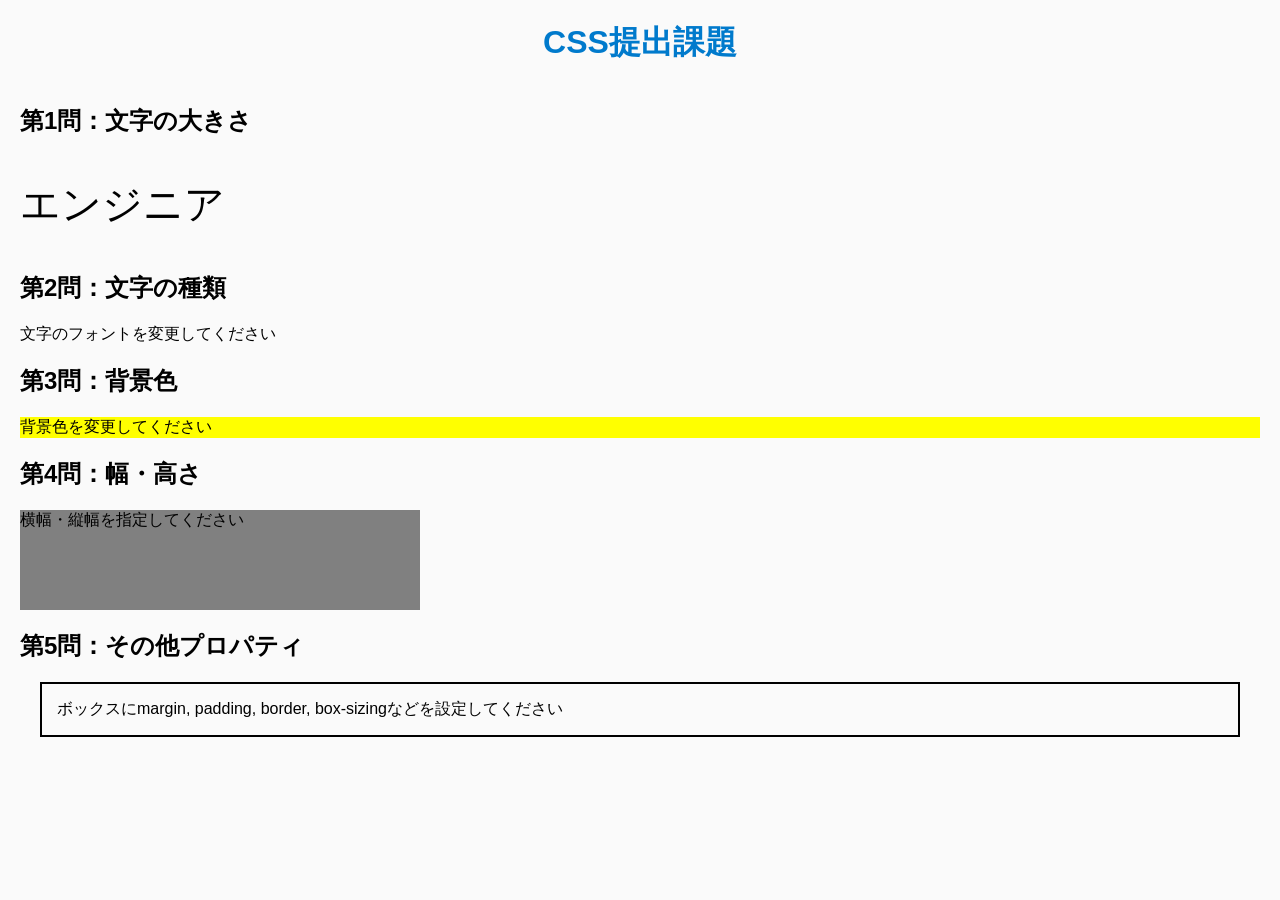
<file: 1-10/Task1_10.html>
<!DOCTYPE html>
<html lang="ja">
<head>
    <meta charset="UTF-8">
    <meta name="viewport" content="width=device-width, initial-scale=1.0">
    <title>Task1_10</title>
    <link rel="stylesheet" href="Style1_10.css">
</head>
<body>
    <h1>CSS提出課題</h1>

    <!-- 問1：文字の大きさ -->
    <section class="font-size">
        <h2>第1問：文字の大きさ</h2>
        <p>エンジニア</p>
    </section>

    <!-- 問2：文字の種類 -->
    <section class="font-family">
        <h2>第2問：文字の種類</h2>
        <p>文字のフォントを変更してください</p>
    </section>

    <!-- 問3：背景色 -->
    <section class="background-color">
        <h2>第3問：背景色</h2>
        <p>背景色を変更してください</p>
    </section>

    <!-- 問4：幅・高さ -->
    <section class="size">
        <h2>第4問：幅・高さ</h2>
        <p>横幅・縦幅を指定してください</p>
    </section>

    <!-- 問5：その他プロパティ -->
    <section class="other-properties">
        <h2>第5問：その他プロパティ</h2>
        <div class="box">
            ボックスにmargin, padding, border, box-sizingなどを設定してください
        </div>
    </section>
</body>
</html>
</file>
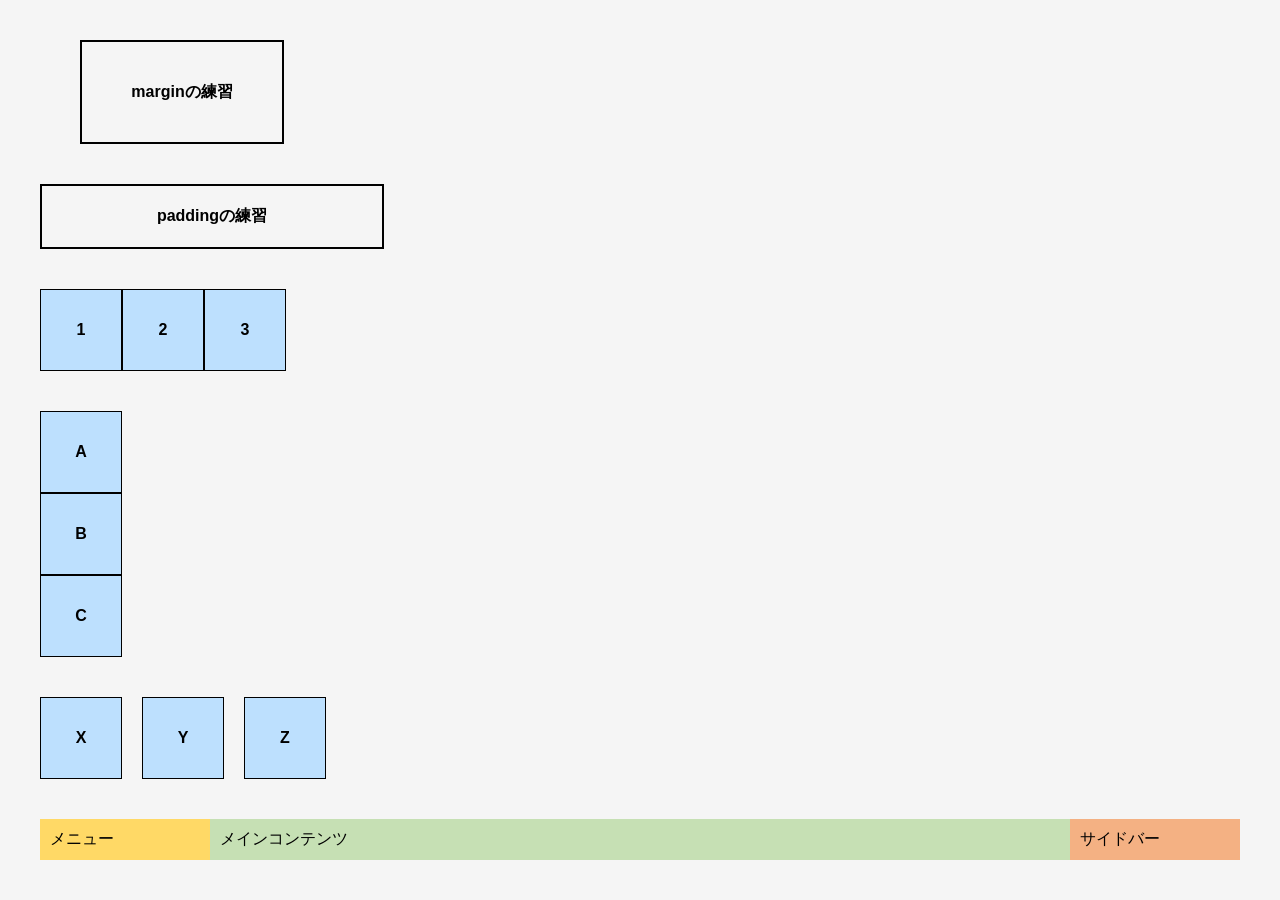
<file: 1-13/Task1_13.html>
<!DOCTYPE html>
<html lang="ja">
  <head>
    <meta charset="UTF-8">
    <meta name="viewport" content="width=device-width, initial-scale=1.0">
    <title>Task1_13</title>
    <link rel="stylesheet" href="Style1_13.css">
  </head>
  <body>

    <!-- 問1：marginプロパティ -->
    <div class="box box-margin">marginの練習</div>


    <!-- 問2：paddingプロパティ -->
    <div class="box box-padding">paddingの練習</div>


    <!-- 問3：flexの活用1 -->
    <div class="flex-horizontal">
      <div class="flex-box">1</div>
      <div class="flex-box">2</div>
      <div class="flex-box">3</div>
    </div>


    <!--問4：flexの活用2 -->
    <div class="flex-vertical">
      <div class="flex-box">A</div>
      <div class="flex-box">B</div>
      <div class="flex-box">C</div>
    </div>


    <!-- 問5：gapの活用 -->
    <div class="flex-gap">
      <div class="flex-box">X</div>
      <div class="flex-box">Y</div>
      <div class="flex-box">Z</div>
    </div>


    <!-- 問6：総合問題 -->
    <div class="three-column">
      <div class="menu">メニュー</div>
      <div class="main">メインコンテンツ</div>
      <div class="side">サイドバー</div>
    </div>

  </body>
</html>
</file>
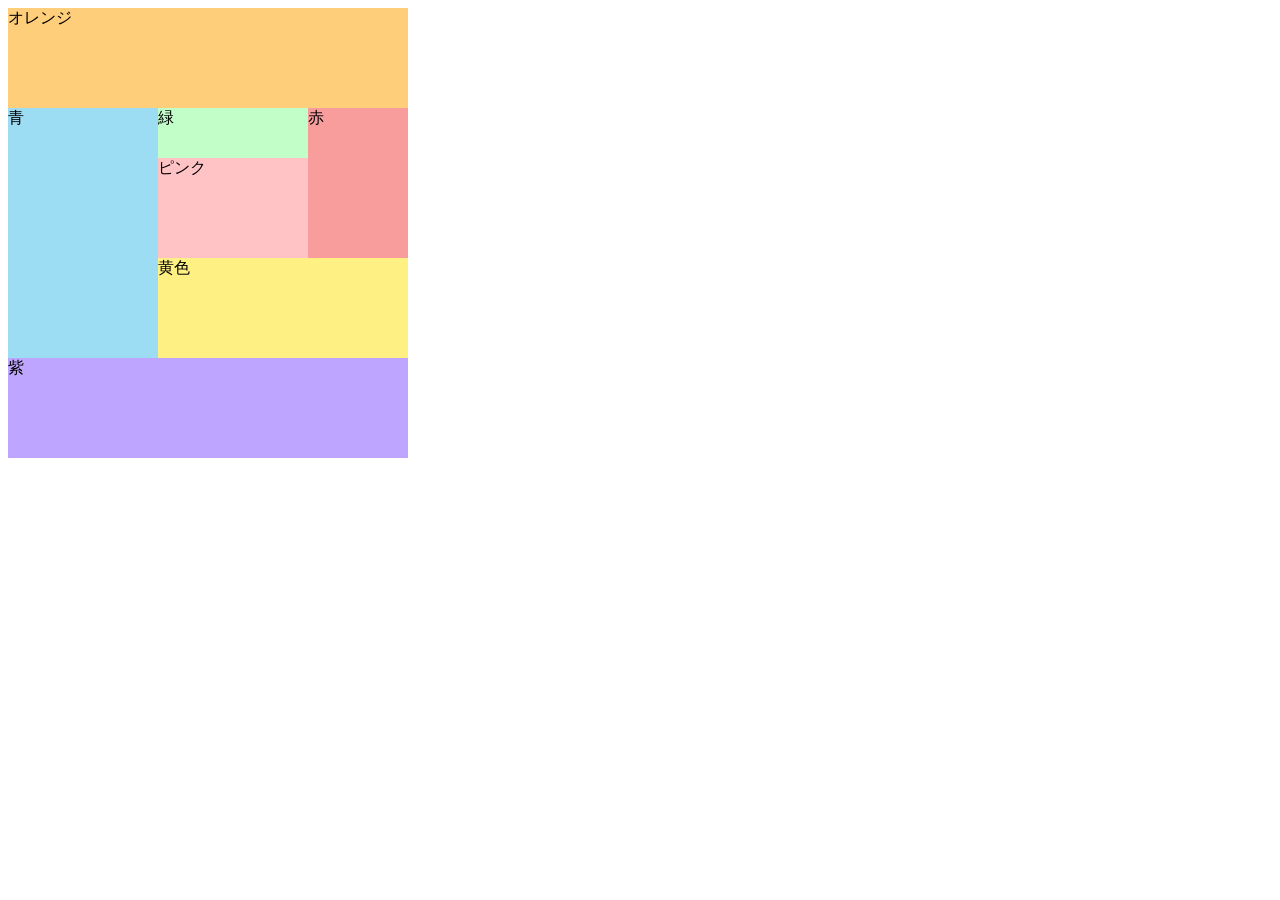
<file: 1-18/main.html>
<!DOCTYPE html>
<html lang="ja">
<head>
    <meta charset="UTF-8">
    <meta name="viewport" content="width=device-width, initial-scale=1.0, minimum-scale=1.0, user-scalable=no">
    <title>Divパズルを提出しよう 1</title>

    <link rel="stylesheet" href="style.css">

    <link rel="stylesheet" href="smartStyle2.css">
</head>

<body>
    <div class="header">オレンジ</div>

    <div class="a">
        <div class="a-left">青</div>

        <div class="a-right">
            <div class="a-right-top">
                <div class="a-right-top-left">
                    <div class="topf">緑</div>
                    <div class="center">ピンク</div>
                </div>
                <div class="a-right-top-right">赤</div>
            </div>

            <div class="a-right-bot">黄色</div>
        </div>
    </div>

    <div class="footer">紫</div>
</body>
</html>
</file>
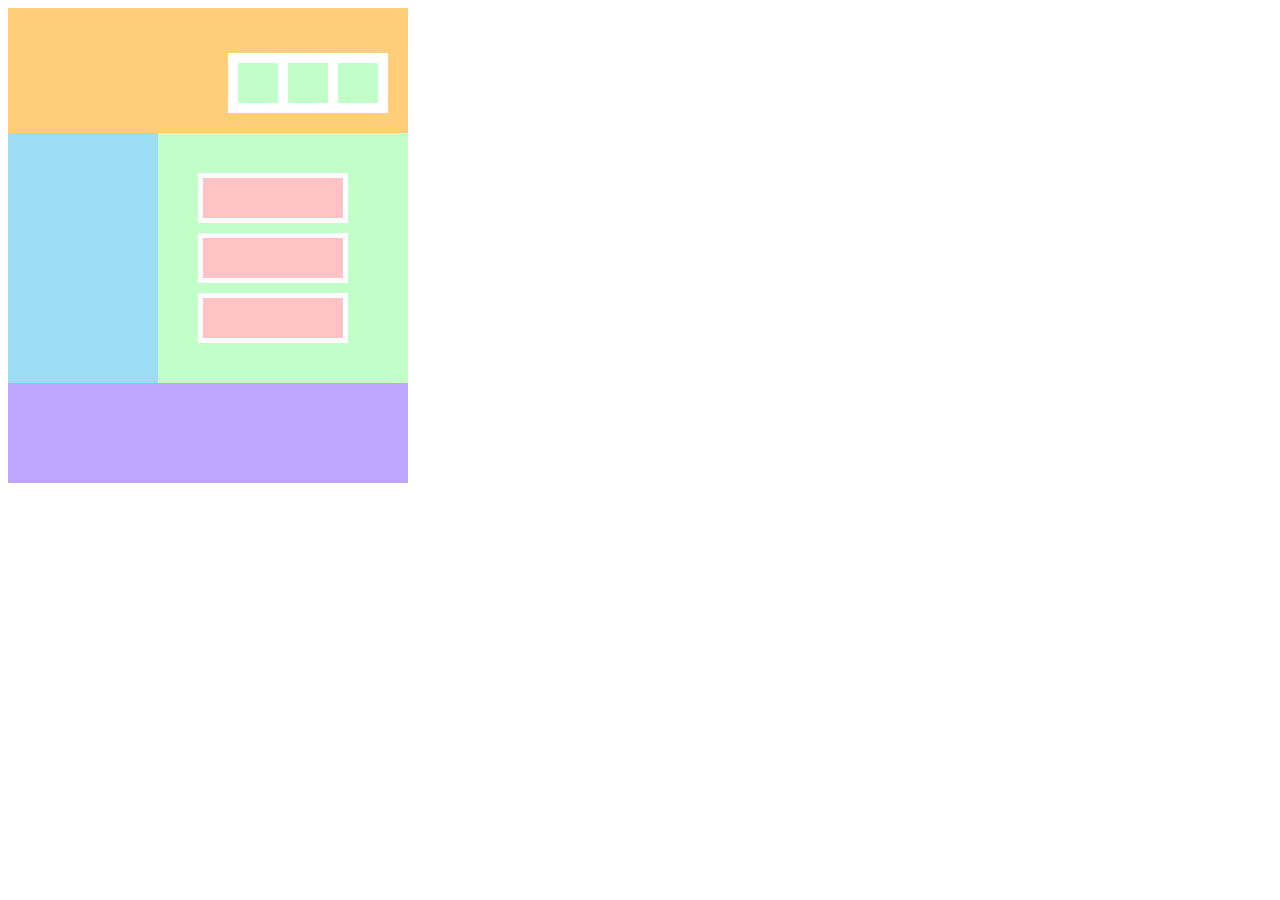
<file: 1-19/main.html>
<!DOCTYPE html>
<html lang="ja">
<head>
    <meta charset="UTF-8">
    <meta name="viewport" content="width=device-width, initial-scale=1.0, minimum-scale=1.0, user-scalable=no">
    <title>Divパズルを提出しよう 2</title>

    <link rel="stylesheet" href="style.css">
    
    <link rel="stylesheet" href="smartStyle2.css">
</head>

<body>
    <div class="header">
        <div class="header-right">
            <div class="header-right-topf"></div>
            <div class="header-right-topf"></div>
            <div class="header-right-topf"></div>
        </div>
    </div>

    <div class="a">
        <div class="a-left"></div>

        <div class="topf">
            <div class="a-right-top1">
                <div class="center"></div>
            </div>
            <div class="a-right-top2">
                <div class="center"></div>
            </div>
            <div class="a-right-top3">
                <div class="center"></div>
            </div>
        </div>
    </div>

    <div class="footer"></div>
</body>
</html>
</file>
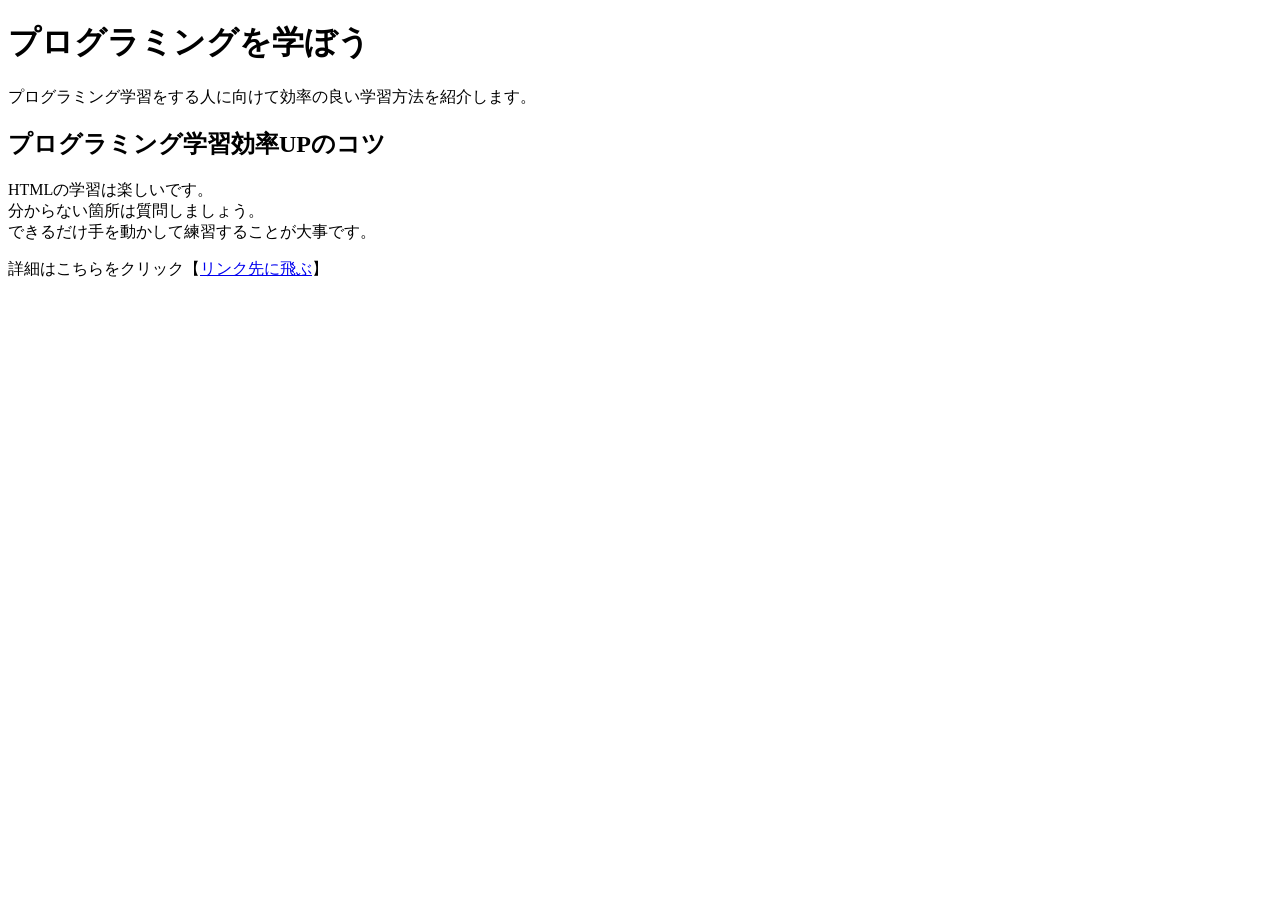
<file: 1-8/preparation.html>
<!DOCTYPE html>
<html lang="en">
<head>
    <meta charset="UTF-8">
    <meta name="viewport" content="width=device-width, initial-scale=1.0">
    <title>Document</title>
</head>
<body>
    <div>
        <h1>プログラミングを学ぼう</h1>
        <p>プログラミング学習をする人に向けて効率の良い学習方法を紹介します。</p>
    </div>
    <div>
        <h2>プログラミング学習効率UPのコツ</h2>
        <p>
            HTMLの学習は楽しいです。<br>
            分からない箇所は質問しましょう。<br>
            できるだけ手を動かして練習することが大事です。<br>
        </p>
        <p>詳細はこちらをクリック【<a href="https://translate.google.co.jp/?hl=ja&tab=rT&authuser=0">リンク先に飛ぶ</a>】</p>
    </div>
</body>
</html>
</file>
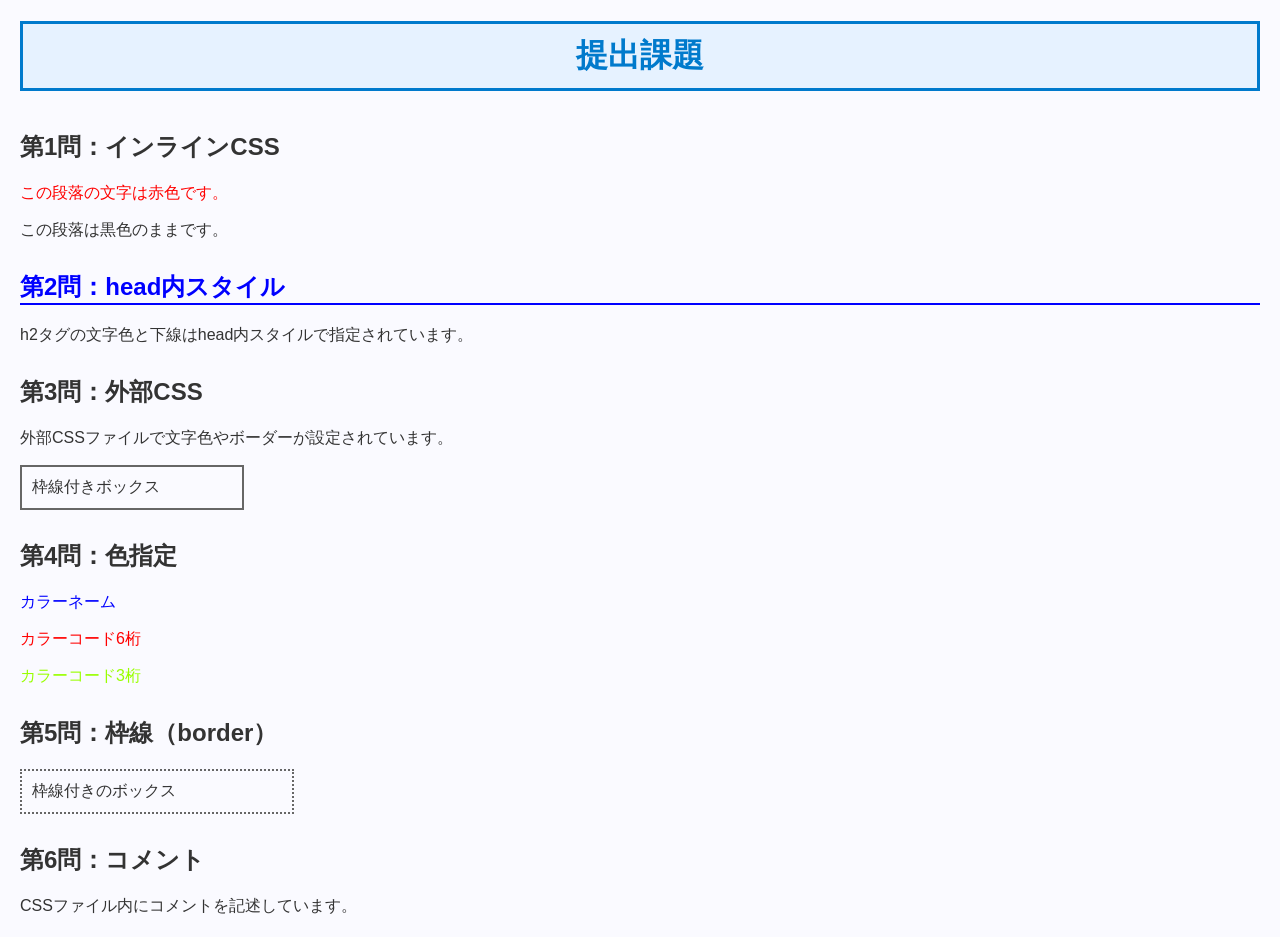
<file: 1-9/Task1_9.html>
<!DOCTYPE html>
<html lang="ja">
<head>
    <meta charset="UTF-8">
    <title>Task1_9</title>
   <!-- 第3問の回答をここに記載（「link」タグを追加） -->
<link rel="stylesheet" href="Style1_9.css">
    <!-- head内スタイル（第2問） -->
    <style>
        .head-style h2 {
         /* <!-- 第2問の回答をここに記載 --> */
            color: blue;
            border-bottom:2px solid blue;
        }
    </style>
</head>
<body>
    <h1>提出課題</h1>

    <!-- 問1：インラインCSS -->
    <section class="inline-style">
        <h2>第1問：インラインCSS</h2>
         <!-- 問1の回答をここに記載 -->
        <p style="color: red;">この段落の文字は赤色です。</p>
        <p>この段落は黒色のままです。</p>
    </section>

    <!-- 問2：head内スタイル(上部に解答箇所あり) -->
    <section class="head-style">
        <h2>第2問：head内スタイル</h2>
        <p>h2タグの文字色と下線はhead内スタイルで指定されています。</p>
    </section>

    <!-- 問3：外部CSS -->
    <section class="external-style">
        <h2>第3問：外部CSS</h2>
        <p>外部CSSファイルで文字色やボーダーが設定されています。</p>
        <div class="box">枠線付きボックス</div>
    </section>

    <!-- 問4：色指定 -->
    <section class="color-practice">
        <h2>第4問：色指定</h2>
        <p class="color-name">カラーネーム</p>
        <p class="hex6">カラーコード6桁</p>
        <p class="hex3">カラーコード3桁</p>
    </section>

    <!-- 問5：枠線 -->
    <section class="border-practice">
        <h2>第5問：枠線（border）</h2>
        <div class="border-box">枠線付きのボックス</div>
    </section>

    <!-- 問6：コメント -->
    <section class="comment-practice">
        <h2>第6問：コメント</h2>
        <p>CSSファイル内にコメントを記述しています。</p>
    </section>
</body>
</html>
</file>
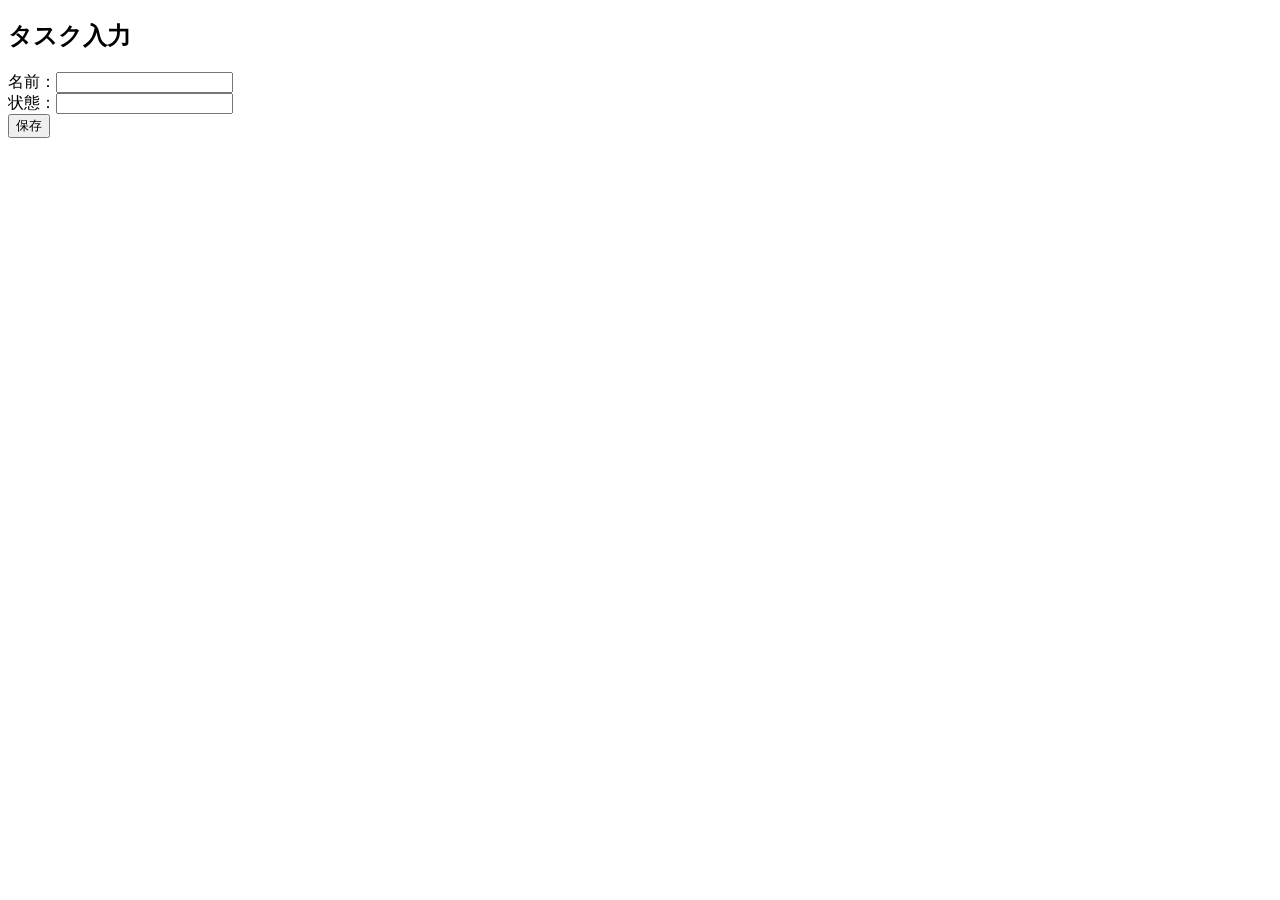
<file: 4-24/src/main/resources/templates/task/add.html>
<!DOCTYPE html>
<html xmlns:th="http://www.thymeleaf.org">
<body>
<h2>タスク入力</h2>

<form th:action="@{/task/add}" th:object="${taskForm}" method="post">
<input type="hidden" th:field="*{taskId}" />
名前：<input type="text" th:field="*{taskName}" /><br>
状態：<input type="text" th:field="*{taskStatus}" /><br>
<button type="submit">保存</button>
</form>

</body>
</html>
</file>
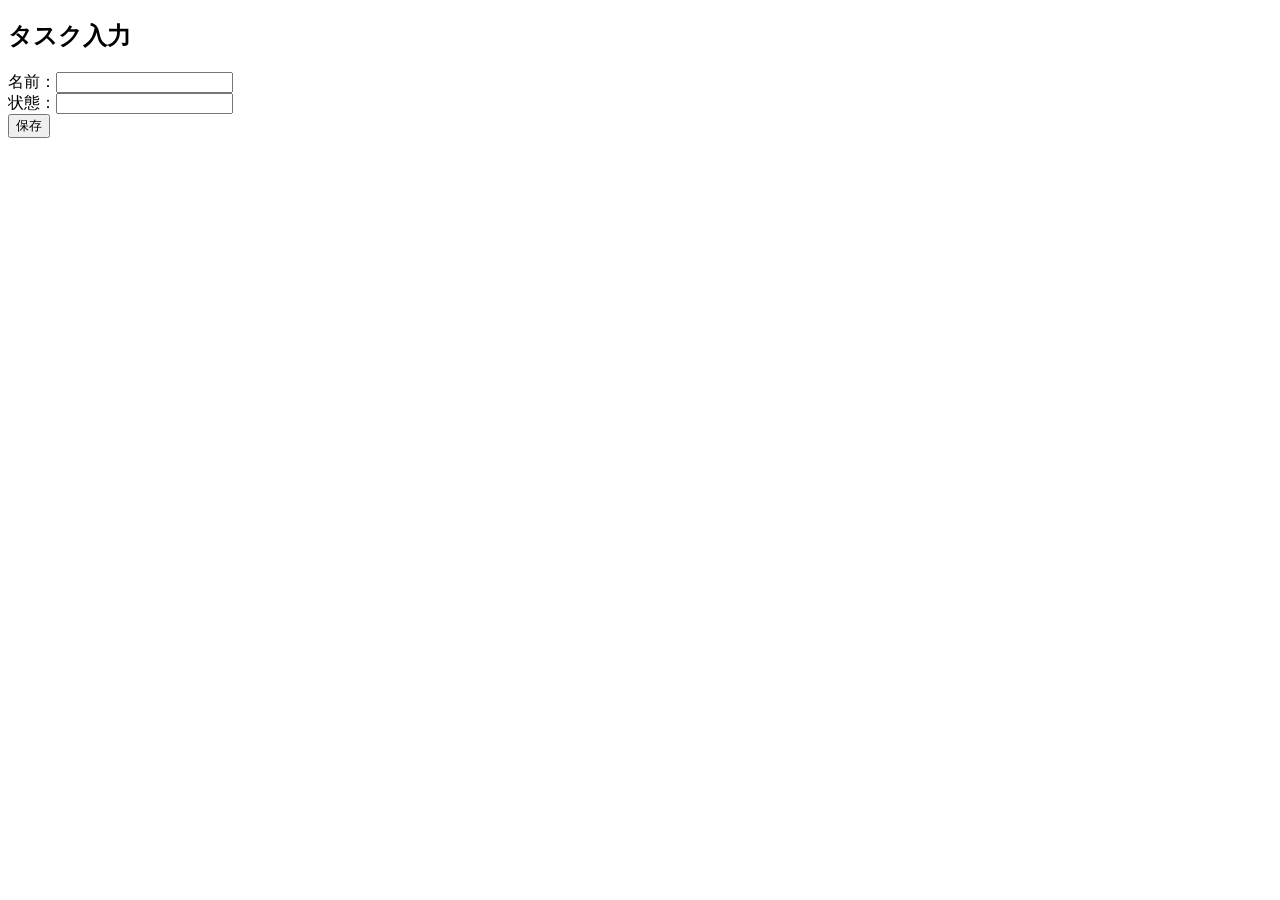
<file: 4-24/src/main/resources/templates/task/edit.html>
<!DOCTYPE html>
<html xmlns:th="http://www.thymeleaf.org">
<body>
<h2>タスク入力</h2>

<form th:action="@{/task/edit}" th:object="${taskForm}" method="post">
<input type="hidden" th:field="*{taskId}" />
名前：<input type="text" th:field="*{taskName}" /><br>
状態：<input type="text" th:field="*{taskStatus}" /><br>
<button type="submit">保存</button>
</form>

</body>
</html>
</file>
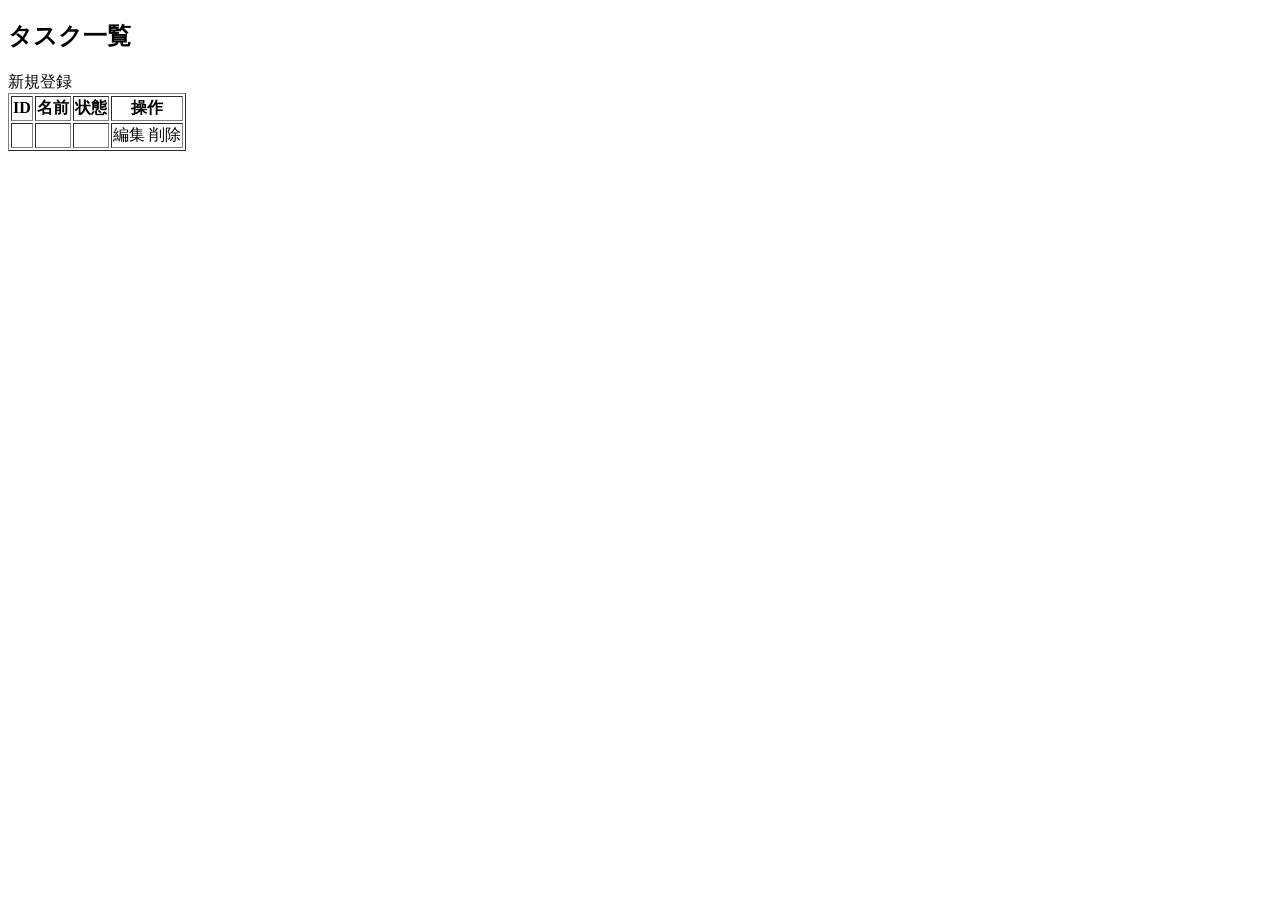
<file: 4-24/src/main/resources/templates/task/list.html>
<!DOCTYPE html>
<html xmlns:th="http://www.thymeleaf.org">
<body>
<h2>タスク一覧</h2>

<a th:href="@{/task/add}">新規登録</a>

<table border="1">
<tr>
  <th>ID</th><th>名前</th><th>状態</th><th>操作</th>
</tr>
<tr th:each="task : ${taskList}">
  <td th:text="${task.taskId}"></td>
  <td th:text="${task.taskName}"></td>
  <td th:text="${task.taskStatus}"></td>
  <td>
    <a th:href="@{/task/edit/{id}(id=${task.taskId})}">編集</a>
    <a th:href="@{/task/delete/{id}(id=${task.taskId})}">削除</a>
  </td>
</tr>
</table>
</body>
</html>
</file>
<file: 1-10/Style1_10.css>
body {
    font-family: sans-serif;
    margin: 20px;
    background-color: #fafafa;
}

/* h1タイトル */
h1 {
    text-align: center;
    color: #007ACC;
    margin-bottom: 40px;
}

/* 問1：文字の大きさ */
.font-size p {
    /* <!-- ここに記載 --> */
    font-size: 40px;
}

/* 問2：文字の種類 */
.font-family p {
    /* <!-- ここに記載 --> */
     font-family: serif;
}

/* 問3：背景色 */
.background-color p {
    /* <!-- ここに記載 --> */
     background-color: #FFFF00;
}

/* 問4：幅・高さ */
.size p {
    /* <!-- ここに記載 --> */
     width: 400px;
    height: 100px;
    background-color: #808080;
}

/* 問5：その他プロパティ */
.other-properties .box {
    /* <!-- ここに記載 --> */
    box-sizing: border-box;
       margin: 20px;
    padding: 15px;
    border: 2px solid #000;
    box-sizing: border-box;
}
</file>
<file: 1-13/Style1_13.css>
/* 全体の初期設定 */
body {
  font-family: "メイリオ", sans-serif;
  margin: 40px;
  background-color: #f5f5f5;
}

/* 共通ボックス */
.box {
  width: 200px;
  height: 100px;
  margin-bottom: 40px;
  display: flex;
  justify-content: center;
  align-items: center;
  color: #000;
  font-weight: bold;
  border: 2px solid #000;
}

/* 問1：marginプロパティ */
.box-margin {
  margin: 40px;
}

/* 問2：paddingプロパティ */
.box-padding {
  padding: 20px;
  width: 300px;
  height: auto;
}

/* flexで使う共通設定 */
.flex-box {
  width: 80px;
  height: 80px;
  background-color: #bde0fe;
  border: 1px solid #000;
  display: flex;
  justify-content: center;
  align-items: center;
  font-weight: bold;
}

/* 問3：flexの活用1 */
.flex-horizontal {
  display: flex;
  margin-bottom: 40px;
}

/* 問4：flexの活用2 */
.flex-vertical {
  display: flex;
  flex-direction: column;
  margin-bottom: 40px;
}

/* 問5：gapの活用 */
.flex-gap {
  display: flex;
  gap: 20px;
  margin-bottom: 40px;
}

/* 問6：総合問題 */
.three-column {
  display: flex;
}

.menu {
  width: 150px;
  background-color: #ffd966;
  padding: 10px;
}

.main {
  flex: 1;
  background-color: #c6e0b4;
  padding: 10px;
}

.side {
  width: 150px;
  background-color: #f4b183;
  padding: 10px;
}
</file>
<file: 1-18/style.css>
@media screen and (min-width: 768px){
body {
    width: 100%;
}
.header {
    background-color: #FFCE7a;
    height: 100px;
    width: 400px;
}
.a-left {
    background-color: #9DDDF4;
    width: 150px;
    height: 250px;
}
.topf{
    background-color:#C2FFC8;
    width: 150px;
    height: 50px;
} 
.a-right-top-right {
    background-color: #F89C9C;
    width: 100px;
    height: 150px;
}
.center {
    background-color:#FFC2C5;
    width: 150px; 
    height: 100px;
}
.a-right-bot{
    background-color:#FFF083;
    width: 250px;
    height: 100px;
}
.footer {
    background-color: #BEA5FF;
    height: 100px;
    width: 400px;
}
.a {
    height: 250px;
    width: 400px;
    display: flex;
}
.a-right {
    height: 250px;
    width: 250px;
    background-color: #3056d1;
}
.a-right-top {
    height: 150px;
    width: 250px;
    display: flex;
}
.a-right-top-left {
    height: 150px;
    width: 150px;
    background-color: #e015c5;
}
}
</file>
<file: 1-18/smartStyle2.css>
/* タブレット用（480px〜767px） */
@media screen and (min-width: 480px) and (max-width: 767px) {

body {
    width: 80%;
}

.header {
    background-color: #FFCE7a;
    width: 300px;
    height: 100px;
}

.a {
    height: 250px;
    width: 300px;
    display: flex;
}

.a-left {
    background-color: #9DDDF4;
    width: 150px;
    height: 250px;
}

.a-right {
    height: 250px;
    width: 200px;
    background-color: #3056d1;
}

.a-right-top {
    height: 150px;
    width: 200px;
    display: flex;
}

.a-right-top-left {
    height: 150px;
    width: 125px;
    background-color: #e015c5;
}

.topf {
    background-color:#C2FFC8;
    width: 125px;
    height: 50px;
}

.center {
    background-color:#FFC2C5;
    width: 125px;
    height: 100px;
}

.a-right-top-right {
    background-color: #F89C9C;
    width: 75px;
    height: 150px;
}

.a-right-bot {
    background-color:#FFF083;
    width: 200px;
    height: 100px;
}

.footer {
    background-color: #BEA5FF;
    height: 100px;
    width: 300px;
}
}


/* ウィンドウ幅が最大479pxまで（スマホ用） */
@media screen and (max-width: 479px) {

.header {
    background-color: #FFCE7a;
    width: 150px;
    height: 100px;
}

/* 全体を縦並び */
.a {
    width: 150px;
    display: flex;
    flex-direction: column;
}

.a-left {
    background-color: #9DDDF4;
    width: 150px;
    height: 100px;
}

.a-right {
    width: 150px;
    display: flex;
    flex-direction: column;
}

/* 赤 */
.a-right-top-right {
    background-color: #F89C9C;
    width: 150px;
    height: 100px;
}

/* 緑 */
.topf {
    background-color: #C2FFC8;
    width: 150px;
    height: 50px;
}

/* ピンク */
.center {
    background-color: #FFC2C5;
    width: 150px;
    height: 100px;
}

/* 黄色 */
.a-right-bot {
    background-color: #FFF083;
    width: 150px;
    height: 100px;
}

.footer {
    background-color: #BEA5FF;
    width: 150px;
    height: 100px;
}
}
</file>
<file: 1-19/style.css>
@media screen and (min-width: 480px){
    body {
        width: 100%;
    }
    .header {
        background-color: #FFCE7a;
        height: 100px;
        width: 400px;
        padding-top: 25px;
        display: flex;
    }
    .a-left {
        background-color: #9DDDF4;
        width: 150px;
        height: 250px;
    }
    .header-right-topf{
        background-color:#C2FFC8;
        width: 40px;
        height: 40px;
        margin-top: 10px;
        margin-left: 10px;
    } 
    .topf{
        background-color:#C2FFC8;
        width: 250px;
        height: 250px;
    } 
    .center {
        background-color:#FFC2C5;
        width: 140px; 
        height: 40px;
        margin: 5px;

    }   
    .footer {
        background-color: #BEA5FF;
        height: 100px;
        width: 400px;
    }
    .a {
        height: 250px;
        width: 400px;
        display: flex;
    }
    .header-right {
        height: 60px;
        width: 160px;
        margin-top: 20px;
        margin-left: auto;
        margin-right: 20px;
        display: flex;
        background-color: #ffffff;
    }
    .a-right-top1{
        height: 50px;
        width: 150px;
        margin-top: 40px;
        margin-left: auto;
        margin-right: 60px;
        overflow: hidden;
        background-color: #ffffff;

    }
    .a-right-top2{
        height: 50px;
        width: 150px;
        margin-top: 10px;
        margin-left: auto;
        margin-right: 60px;
        overflow: hidden;
        background-color: #ffffff;
    }
    .a-right-top3{
        height: 50px;
        width: 150px;
        margin-top: 10px;
        margin-left: auto;
        margin-right: 60px;
        overflow: hidden;
        background-color: #ffffff;
    }
    }
</file>
<file: 1-19/smartStyle2.css>
/*ウィンドウ幅が最大479pxまでの場合に適用(スマホ用)*/
@media screen and (max-width: 479px){
    body {
        width: 100%;
    }
    .header {
        background-color: #FFCE7a;
        height: 180px;
        width: 200px;
        padding-top: 20px;
    }
    .a-left {
        background-color: #9DDDF4;
        width: 200px;
        height: 100px;
    }
    .header-right-topf{
        background-color:#C2FFC8;
        width: 40px;
        height: 40px;
        margin-top: 10px;
        margin-left: 10px;
    } 
    .topf{
        background-color:#C2FFC8;
        width: 200px;
        height: 180px;
        padding-top: 20px;
    } 
    .center {
        background-color:#FFC2C5;
        width: 140px; 
        height: 40px;
        margin: 5px;

    }   
    .footer {
        background-color: #BEA5FF;
        height: 100px;
        width: 200px;
    }
    a {
        height: 250px;
        width: 400px;
    }
    .header-right {
        height: 160px;
        width: 60px;
        margin-left: 70px;
        overflow: hidden;
        background-color: #ffffff;
    }
    .a-right-top1{
        height: 50px;
        width: 150px;
        margin-left: 30px;
        margin-right: auto;
        overflow: hidden;
        background-color: #ffffff;

    }
    .a-right-top2{
        height: 50px;
        width: 150px;
        margin-top: 10px;
        margin-left: 30px;
        margin-right: auto;
        overflow: hidden;
        background-color: #ffffff;
    }
    .a-right-top3{
        height: 50px;
        width: 150px;
        margin-top: 10px;
        margin-left: 30px;
        margin-right: auto;
        overflow: hidden;
        background-color: #ffffff;
    }
    }
</file>
<file: 1-9/Style1_9.css>
body {
    background-color: #FAFAFF;
    font-family: "Yu Gothic", sans-serif;
    color: #333;
    margin: 20px;
}

/* タイトル */
h1 {
    color: #007ACC;
    text-align: center;
    border: solid 3px #007ACC;
    padding: 10px;
    background-color: #E6F2FF;
    margin-bottom: 40px;
}

/* 各問のh2 */
h2 {
    margin-top: 30px;
}

/* 問3：外部CSSのボックス */
.box {
    border: solid 2px #666;
    padding: 10px;
    width: 200px;
}

/* 問4：色指定 */
.color-name {
    /* <!-- 問4の回答をここに記載 --> */
    color:blue; /* カラーネーム（青） */
}
.hex6 {
    /* <!-- 問4の回答をここに記載 --> */
    color:#ff0000; /* 6桁コード（赤） */
}
.hex3 {
    /* <!-- 問4の回答をここに記載 --> */
    color:#9f0; /* 3桁コード（緑） */
}

/* 問5：枠線 */
.border-box {
    /* <!-- 問5の回答をここに記載 --> */
    border: 2px dotted #666;  /* 点線・2px・グレー */
    padding: 10px;
    width: 250px;

   /* <!-- 問6の回答をここに記載 -- */
   /* コメントはブラウザに表示されません。 */
}
</file>
